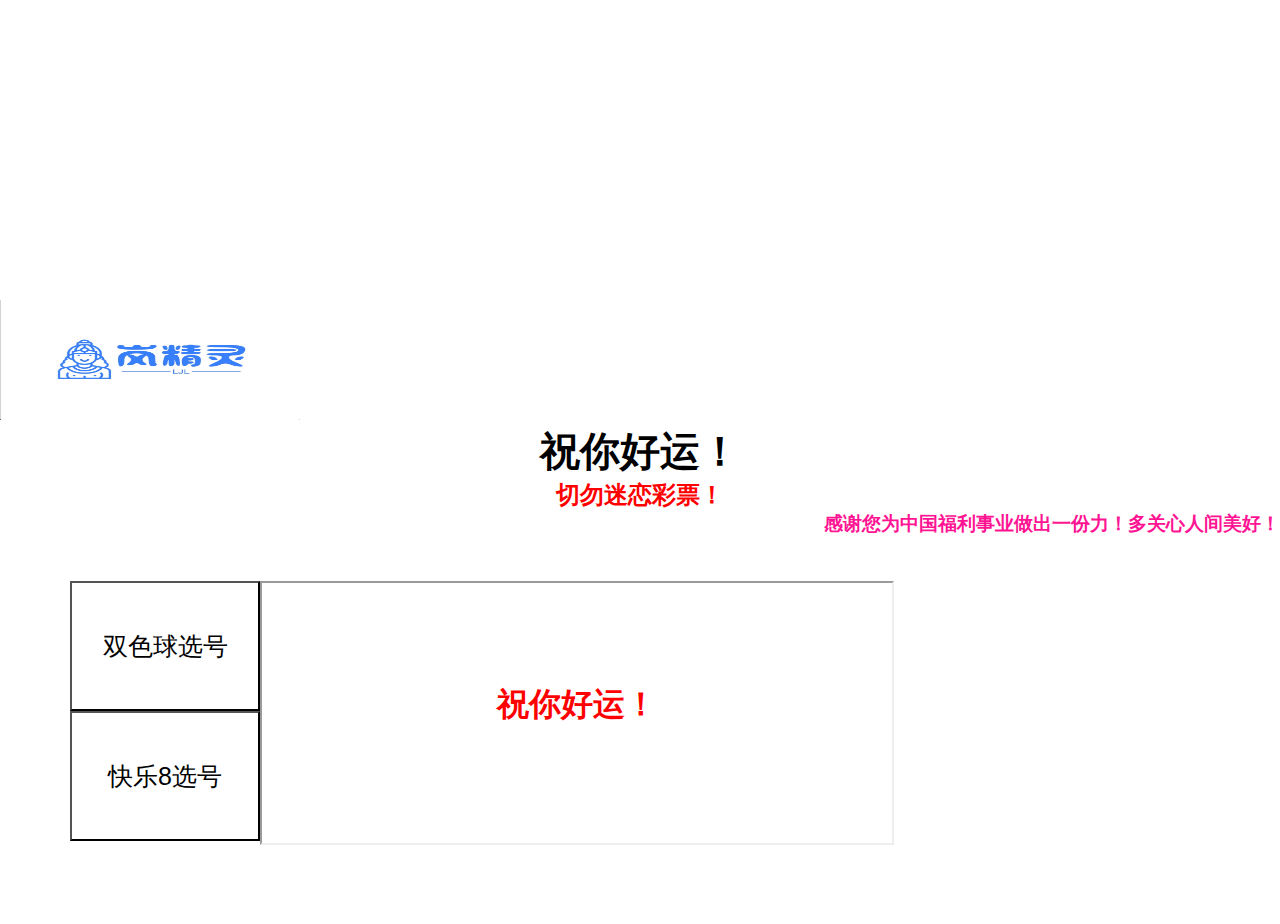
<file: index.html>
<!DOCTYPE html>
<html lang="en">
<head>
    <meta charset="UTF-8">
    <title>彩票随机选</title>
    <link rel="stylesheet" href="css/index.css" type="text/css">
</head>
<body>
<div class="top">
    <img src="logo.png">
</div>
<div class="big">
    <h1>祝你好运！</h1>
    <h2>切勿迷恋彩票！</h2>
    <h3>多关心人间美好！</h3>
    <p></p>
    <h3>感谢您为中国福利事业做出一份力！</h3>
    <div class="xh">
        <div class="button">
            <a href="double%20colorball.html" target="cp">
                <button type="button">双色球选号</button>
            </a>
            <a href="happy8.html" target="cp">
                <button type="button">快乐8选号</button>
            </a>
        </div>
        <iframe name="cp" src="welcome.html"></iframe>
    </div>

</div>
</body>
</html>
</file>
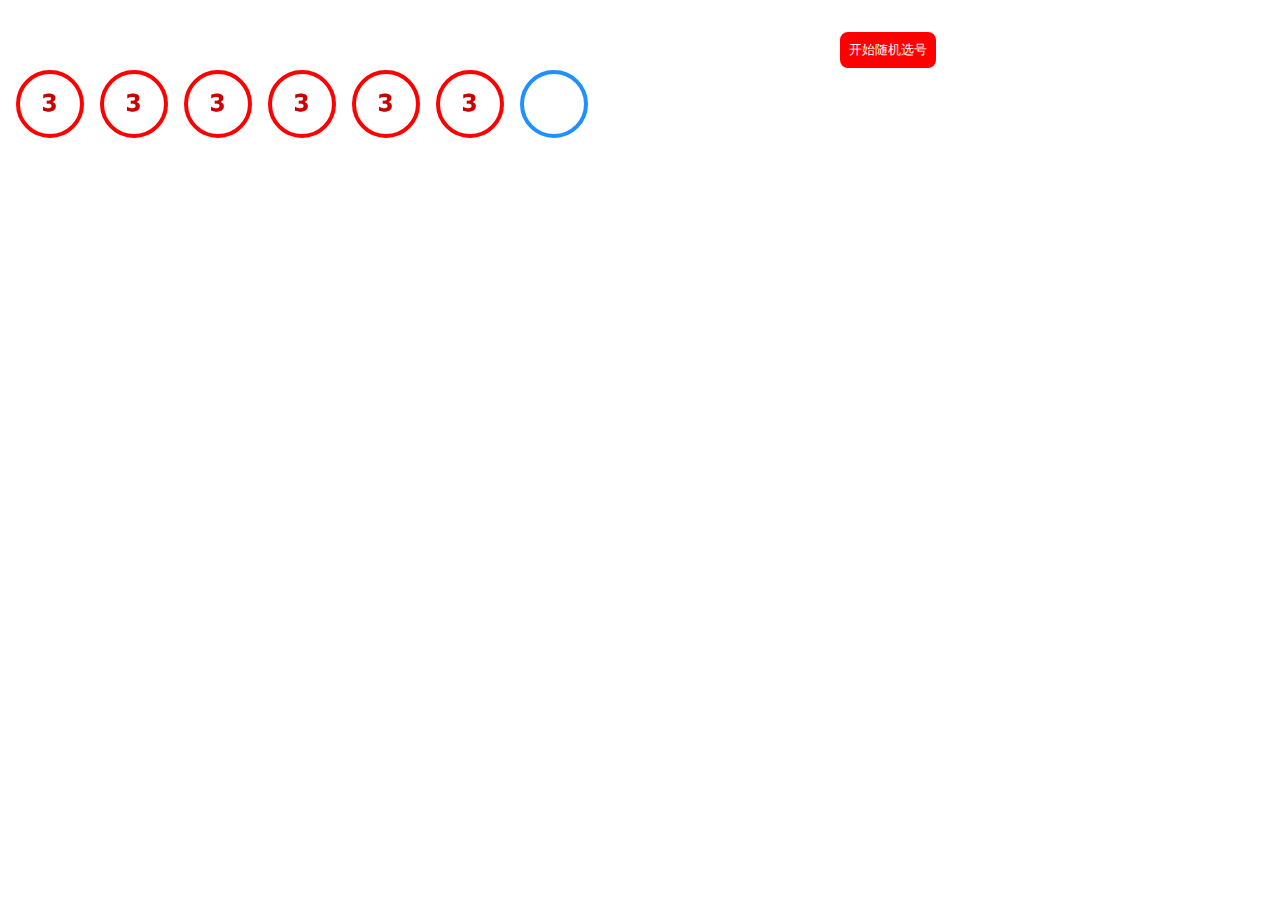
<file: double colorball.html>
<!DOCTYPE html>
<html lang="en">
<head>
    <meta charset="UTF-8">
    <title>Title</title>
    <link rel="stylesheet" type="text/css" href="css/double%20colorball.css">
    <script src="dc.js"></script>
</head>
<body>
<div class="big">
    <div id="one"></div>
    <div id="two"></div>
    <div id="tree"></div>
    <div id="four"></div>
    <div id="fiv"></div>
    <div id="six"></div>
    <div id="seven"></div>
    <input type="button" value="开始随机选号" onclick="happy()">
</div>
</body>
</html>
</file>
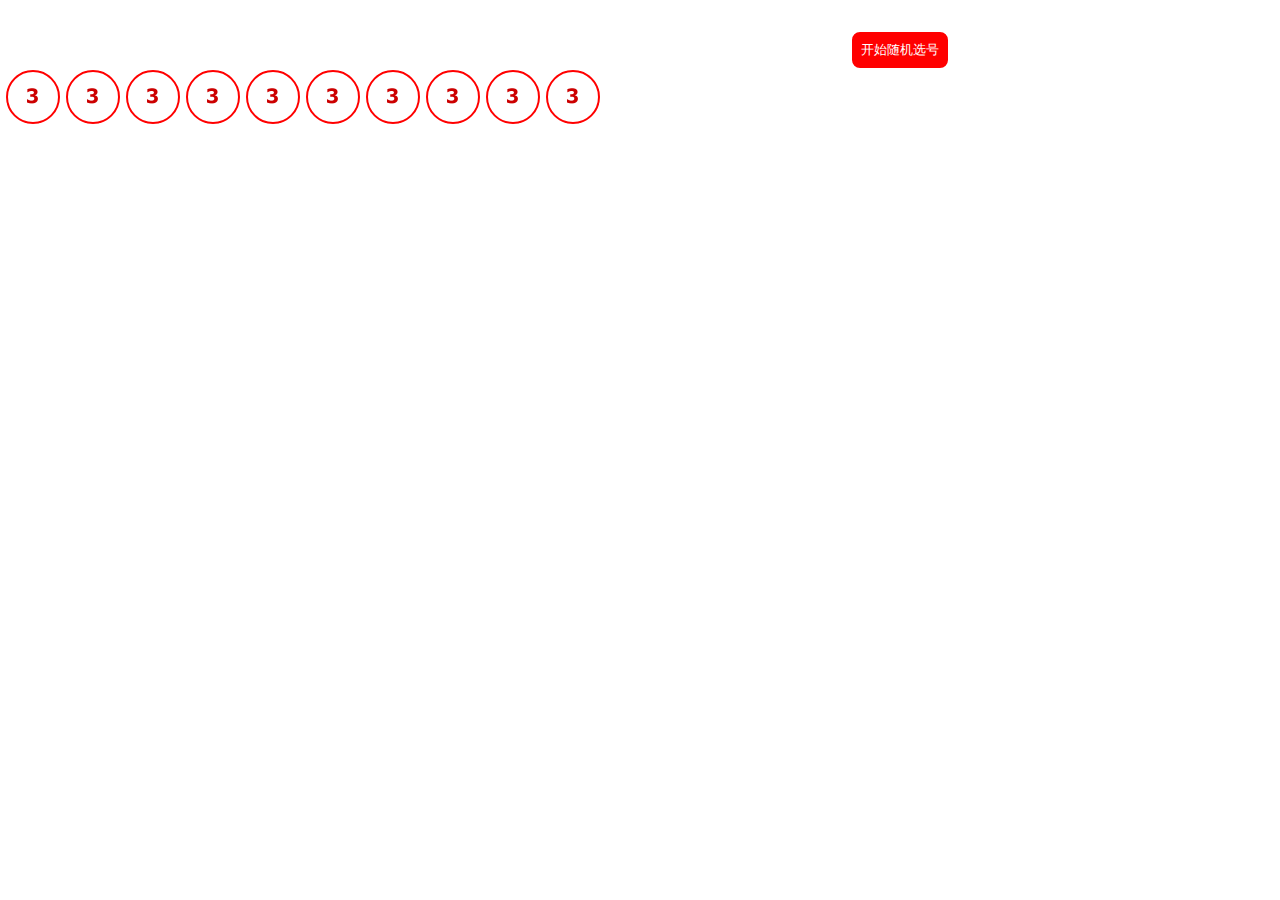
<file: happy8.html>
<!DOCTYPE html>
<html lang="en">
<head>
    <meta charset="UTF-8">
    <title>Title</title>
    <link rel="stylesheet" type="text/css" href="css/happy8.css">
    <script src="happy8.js"></script>
</head>
<body>
<div class="big">
    <div id="one"></div>
    <div id="two"></div>
    <div id="tree"></div>
    <div id="four"></div>
    <div id="fiv"></div>
    <div id="six"></div>
    <div id="seven"></div>
    <div id="eight"></div>
    <div id="night"></div>
    <div id="ten"></div>
    <input type="button" value="开始随机选号" onclick="happy()">
</div>
</body>
</html>
</file>
<file: css/index.css>
*{
    margin: 0;
    padding: 0;
}
.big{
    margin: 0 auto;
    width: 70%;
    height: 500px;
}
.top{
    margin-top: 0;
}
a{
    text-decoration: none;
    color: black;
}
h1{
    text-align: center;
    font-size: 40px;
}
h2{
    color: red;
}
h3{
    color: deeppink;
    float: right;
}
.xh{
    margin: 70px 0 0 180px;
}
.button{
    float: left;
    vertical-align: top;
}
button{
    display: block;
    width: 170px;
    height: 130px;
    font-size: 25px;
}
iframe{
    width: 600px;
    height: 260px;
    display: inline-block;
}
.top>img{
    width: 300px;
    height: 120px;
}
@media (min-width: 500px) {
    .top{
        margin-top: 300px;
    }
    .big{
        margin: 0 auto;
        width: 100%;
    }
    h2{
        color: red;
        text-align: center;
    }
    h3{
        color: deeppink;
    }
    .xh{
        margin: 70px 0 0 180px;
    }
    .button{
        margin-left: -110px;
        float: left;
        vertical-align: top;
    }
    button{
        display: block;
        width: 190px;
        height: 130px;
        font-size: 25px;
        background-color: white;
    }
    iframe{
        width: 630px;
        height: 260px;
        display: inline-block;
    }
    .top>img{
        width: 300px;
        height: 120px;
    }
}
</file>
<file: css/happy8.css>
*{
    margin: 0;
    padding: 0;
}
.big{
    width: 100%;
    height: 100%;
}
.big>div{
    margin-top: 70px;
    width: 50px;
    height: 50px;
    color: red;
    text-align: center;
    line-height: 50px;
    font-size: 25px;
    border: 2px solid red;
    float: left;
    margin-left: 6px;
    border-radius: 50px;
    background-image: url("../dt.gif");
    background-repeat: no-repeat;
    background-size: cover;
}
input{
    width: 100px;
    height: 40px;
    margin: 30px 0 0 250px;
    background-color: red;
    color: white;
    border-radius: 10px;
    border: 2px solid white;
}
</file>
